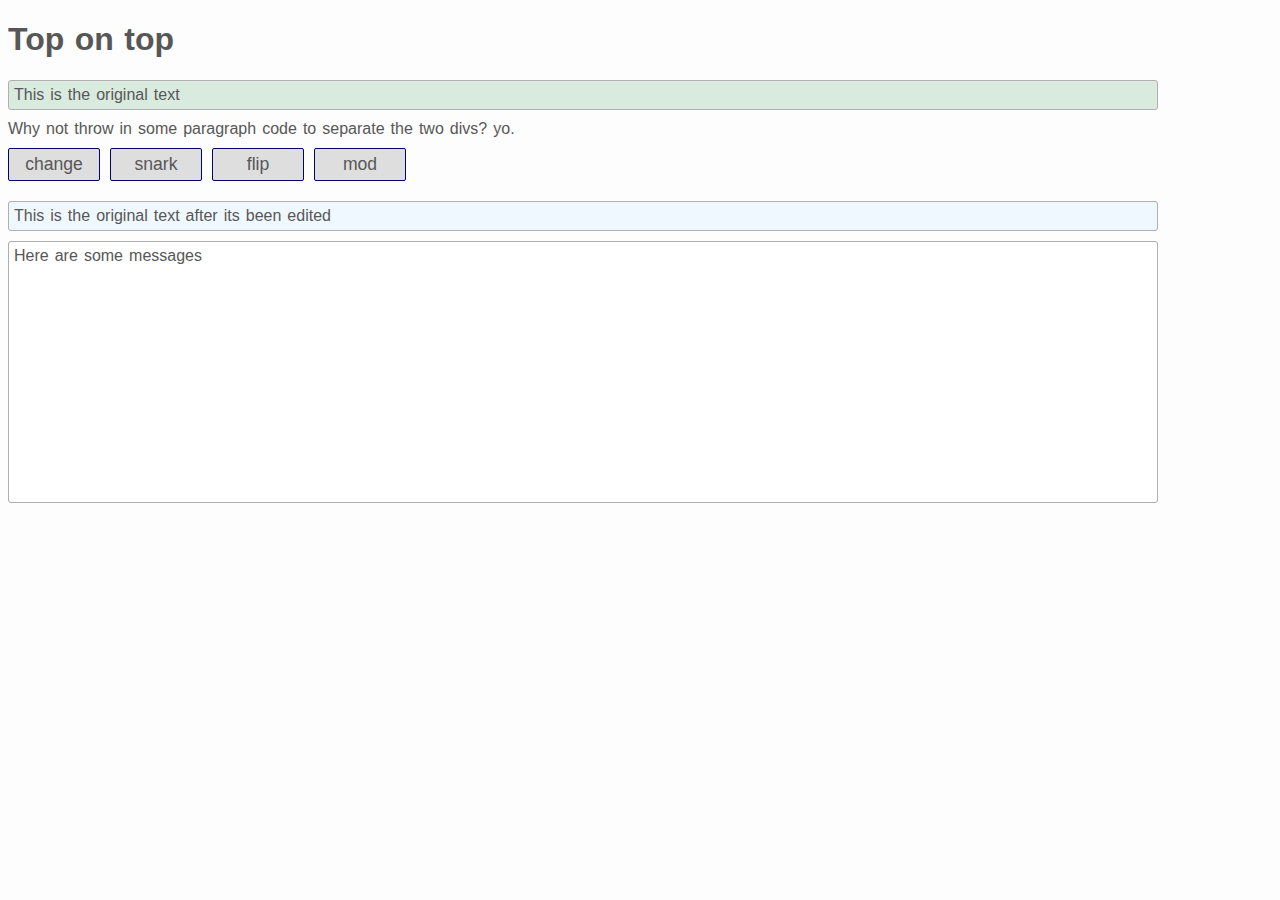
<file: index.html>
<!DOCTYPE HTML>
<html>
<head>
    
  <title>Two Divs Enter</title>
</head>

  <body>
    <link rel="stylesheet" type="text/css" href="style.css" />
    <h1>Top on top</h1>
        
    <div id="shoe-before" class="shoe">This is the original text</div>
    
    <p>Why not throw in some paragraph code to separate the two divs? yo.</p>
    
    <div id="change-it" class="button" >change</div>
    <div id="snark-it"  class="button" onclick="BtnMessage('snark')">snark</div>
    <div id="flip-it"   class="button" onclick="Flip()">flip</div>
    <div id="flip-it"   class="button" onclick="Modit()">mod</div>
    
    <p class="clear" />
    
    <div id="shoe-after" class="shoe">This is the original text after its been edited</div>    
    
    <div id="messages"   class="shoe messages">Here are some messages</div>
    
    <script type="text/javascript" src="script.js"></script>
    
  </body>
    
</html>
</file>
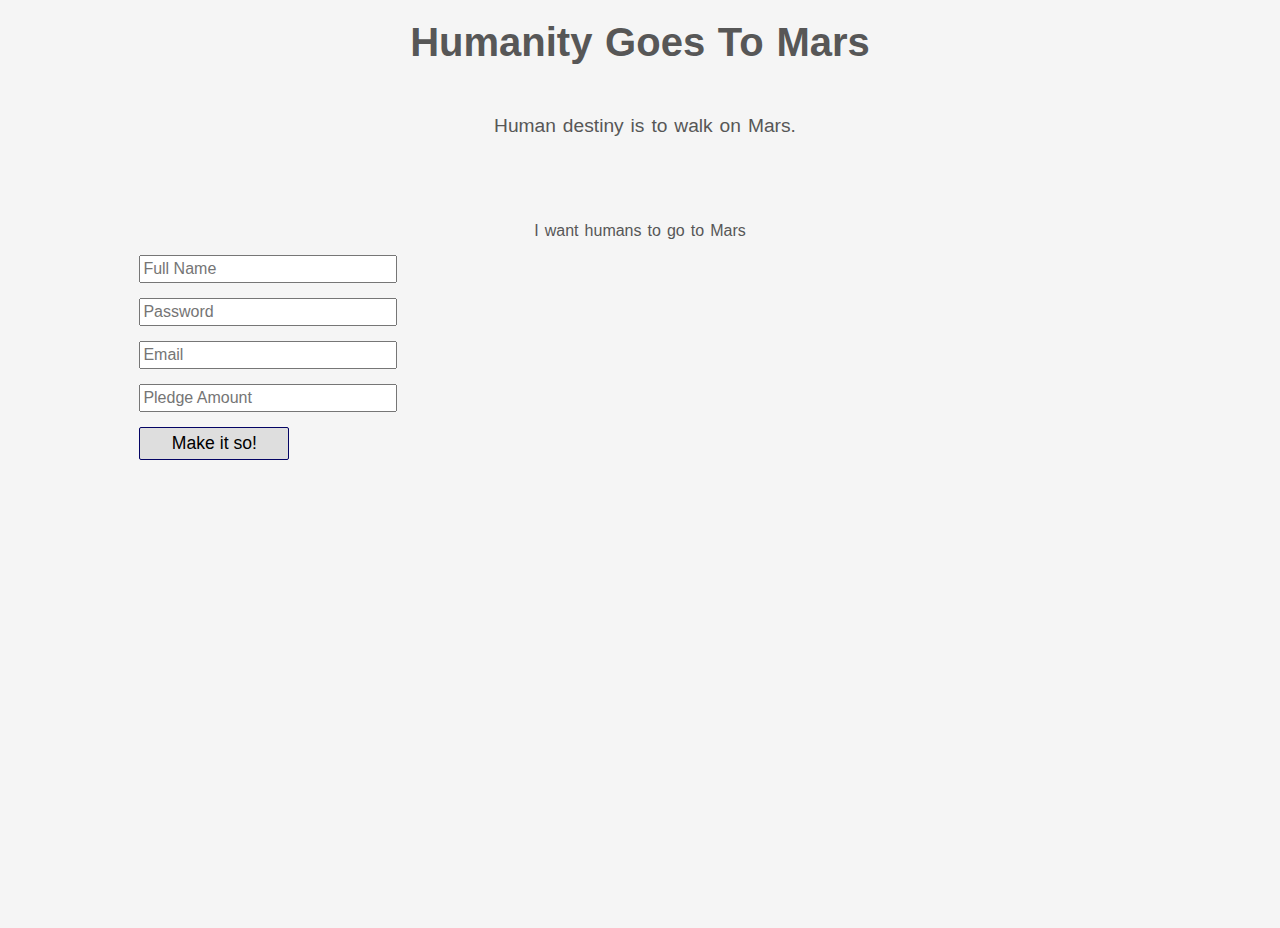
<file: mars/index.html>
<!DOCTYPE HTML>
<html>
<head>
    
  <title>Humanity Goes To Mars</title>
</head>

  <body>
    <link rel="stylesheet" type="text/css" href="style.css" />
    <h1>Humanity Goes To Mars</h1>
        
    <div class="paragraph">Human destiny is to walk on Mars.<br>
    </div>
    <div class="paragraph important"><!-- Make your dreams come true! --> 
                                     
    </div>
    
    
    <!-- <div class="centerize">
      <button id="go" class="button">I want to go</button>
    </div>
    -->
    <p class="clear" />
    I want humans to go to Mars <br>
		<div id="inputs-area" class="buttons">
			<input id="name"     class="pledge-info" type="text"     placeholder="Full Name" >   <br>
			<input id="password" class="pledge-info" type="password" placeholder="Password"  >   <br>
			<input id="email"    class="pledge-info" type="email"    placeholder="Email"     >   <br>
			<input id="amount"   class="pledge-info" type="number"   placeholder="Pledge Amount"><br>
			<button id="pledge"  class="button">Make it so!</button>
		</div>
		
		<p class="clear" />
		
    <div id="stats" class="stats-msg">text text text
    </div>
    
    <script type="text/javascript" src="script.js"></script>
    
  </body>
    
</html>
</file>
<file: style.css>
/* generic stuff */
body {
    background-color: #fdfdfd;
    font-family: sans-serif;
    color: #575757;
    word-spacing: .1em;
    font-size: 100%;
}
p {
    padding: 0px;
    margin: 0px;
    margin-bottom: 10px;
}
div {
    margin-bottom: 10px;
}
.clear {
    clear: both;
}

/* specific stuff */ 
.button {
    float: left;
    border-radius: 2px;
    border: 1px solid #040464;
    background-color: #dedede;
    margin-right: 10px;
    margin-bottom: 10px;
    padding: 5px;
    font-size: 1.1em;
    width: 80px;
    text-align: center;
}

.button:hover {
    background-color: #eaeaea;
}

.button:active {
    background-color: #bfbfbf;
}

.shoe {
    width: 90%;
    border: 1px solid #afafaf;
    border-radius: 3px;
    padding: 5px;
}

.messages {
    height: 250px;
    background-color: #ffffff;
}

/* classes */ 
#shoe-before {
    background-color: #d9eadf;
}
#shoe-after {
    background-color: aliceblue;
}
</file>
<file: mars/style.css>
/* generic stuff */
body {
    background-color: whitesmoke; /* background-color: #fae8e8; */
    font-family: sans-serif;
    color: #575757;
    word-spacing: .1em;
    font-size: 100%;
    text-align: center;
}
h1 {
  margin: 20px 0 45px 0;
  font-size: 2.5em
}
p {
    padding: 0px;
    margin: 0px;
    margin-bottom: 10px;
}
div {
    margin-bottom: 10px;
}
.clear {
    clear: both;
}

/* specific stuff */ 

.centerize {
  height: 55px;
}

.stats-msg {
  border: 1px solid #6f0c0c;
  border-radius: 4px;
  width: 80%;
  height: 403px;
	margin: 0 10% 0 10%;
  /*
	  background-image: url("mars.jpg");
	*/
	background-size: cover;
  font-size: 1.1em;
	letter-spacing: .05em;
  text-align: left; 
  padding: 15px;
  color: #74001f;
	visibility: hidden; 
}

.button {
    /*float: left;*/
    border-radius: 2px;
    border: 1px solid #040464;
    background-color: #dedede;
    margin-right: 10px;
    margin-bottom: 10px;
    padding: 5px;
    font-size: 1.1em;
    width: 150px;
    text-align: center;
}

.button:hover {
    background-color: #eaeaea;
}
 
.button:active {
    background-color: #bfbfbf;
}

.pledge-info {
	margin-bottom: 15px;
	height: 20px;
	width: 250px;
	font-size: 1em;
	padding: 2px;
}

.paragraph {
    width: 80%;
    /* border: 1px solid #afafaf; */ 
    border-radius: 3px;
    padding: 5px;
    margin: 0 10% 35px 10%;
    font-size: 1.2em;
}

.buttons {
	float: left;
	text-align: left;
	width: 80%;
	margin: 0 19% 0 10%;
  padding: 5px;
}

.important {
  font-size: 1.4em;
}

.messages {
    height: 250px;
    background-color: #ffffff;
}

#shoe-before {
    background-color: #d9eadf;
}
#shoe-after {
    background-color: aliceblue;
}
</file>
